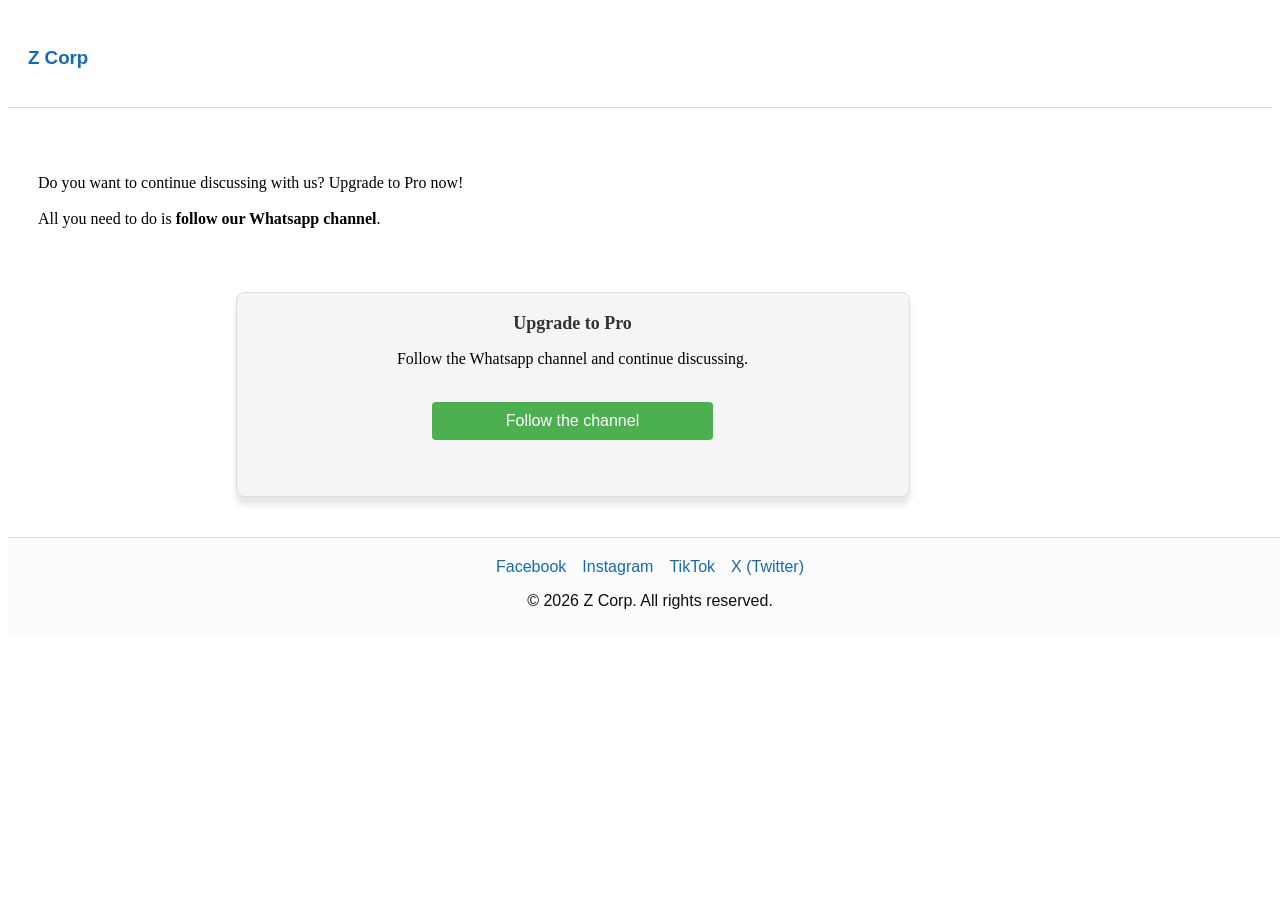
<file: index.html>
<!DOCTYPE html>
<html lang="en">
<head>
    <meta charset="UTF-8">
    <meta name="viewport" content="width=device-width, initial-scale=1.0">
    <title>Subscription Form</title>
    <link rel="stylesheet" href="styles.css">
</head>
<body>
<header>
    <h3>Z Corp</h3>
</header>
<main>
    <section id="intro">
        <p>Do you want to continue discussing with us? Upgrade to Pro now!<br><br>
         All you need to do is <b>follow our Whatsapp channel</b>. <br><br>
    </p>
</section>
    <section>
        <div class="action-box">
            <h4>Upgrade to Pro</h4>
            <p>Follow the Whatsapp channel and continue discussing.</p> <br>
            <input type="button" value="Follow the channel" onclick="window.location.href='https://whatsapp.com/channel/0029Vb8JTIgA2pL74EOcvt0v'" id="upgrade-btn"> <br><br>
        </div>
    </section>
</main>
<footer>
    <div class="socials">
        <a href="https://www.facebook.com/share/1SMweqQsX9/" target="_blank">Facebook</a> 
        <a href="http://www.instagram.com/houseof.technology?igsh=MXNrN2xvODE3ZDA0aA==" target="_blank">Instagram</a>
        <a href="https://www.tiktok.com/@houseof.technology?_r=1&_t=ZS-97JEhQH0pVs">TikTok</a>
        <a href="https://x.com/TechHouseTech" target="_blank">X (Twitter)</a>
    </div>
    <p>&copy; 2026 Z Corp. All rights reserved.</p>
</body>
</html>
</file>
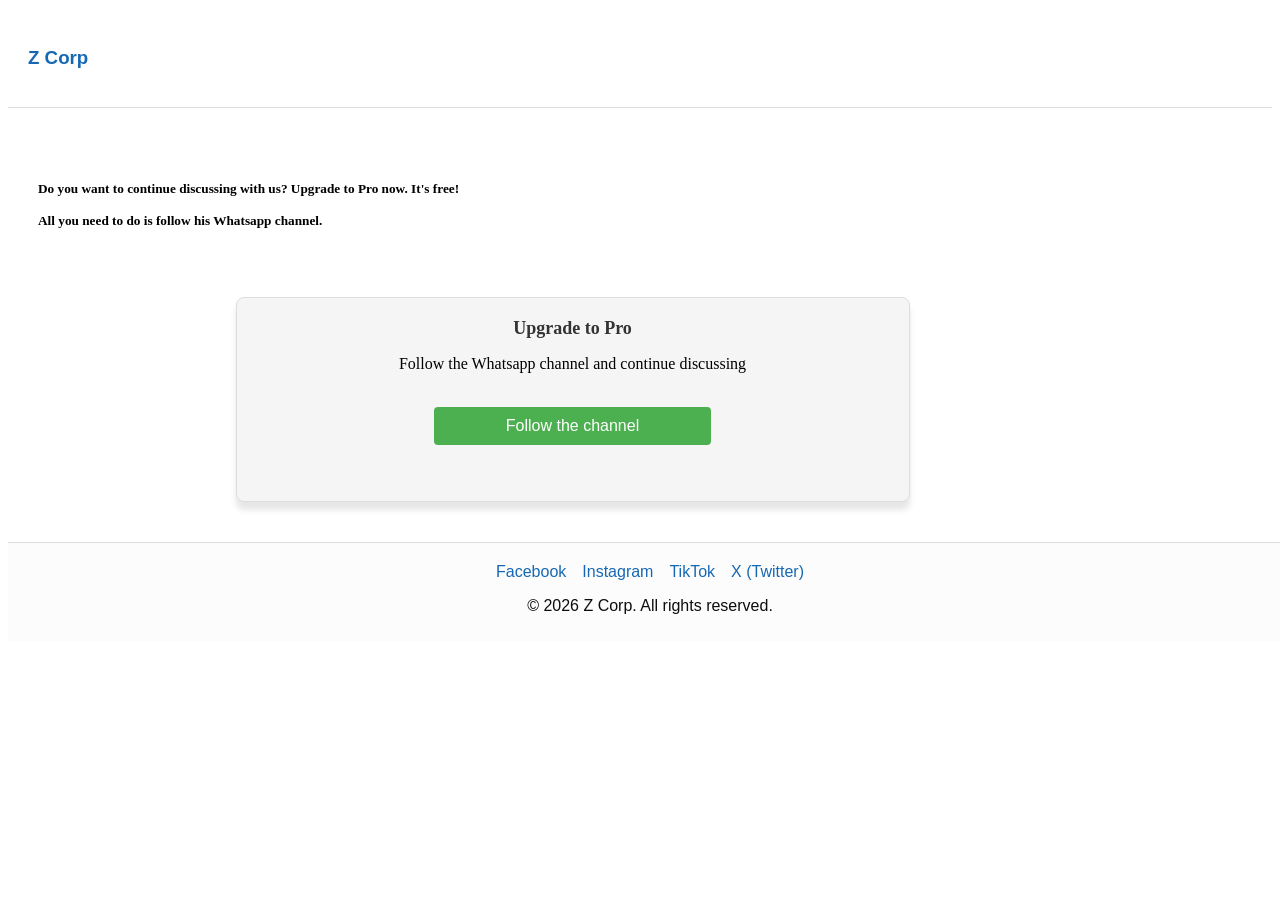
<file: Subscription form.html>
<!DOCTYPE html>
<html lang="en">
<head>
    <meta charset="UTF-8">
    <meta name="viewport" content="width=device-width, initial-scale=1.0">
    <title>Subscription Form</title>
    <link rel="stylesheet" href="styles.css">
</head>
<body>
<header>
    <h3>Z Corp</h3>
</header>
<main>
    <section id="intro">
        <h5>Do you want to continue discussing with us? Upgrade to Pro now. It's free! <br><br>
         All you need to do is follow his Whatsapp channel. <br><br>
    </h5>
</section>
    <section>
        <div class="action-box">
            <h4>Upgrade to Pro</h4>
            <p>Follow the Whatsapp channel and continue discussing</p> <br>
            <input type="button" value="Follow the channel" onclick="window.location.href='https://whatsapp.com/channel/0029Vb8JTIgA2pL74EOcvt0v'" id="upgrade-btn"> <br><br>
        </div>
    </section>
</main>
<footer>
    <div class="socials">
        <a href="https://www.facebook.com/share/1SMweqQsX9/" target="_blank">Facebook</a> 
        <a href="http://www.instagram.com/houseof.technology?igsh=MXNrN2xvODE3ZDA0aA==" target="_blank">Instagram</a>
        <a href="https://www.tiktok.com/@houseof.technology?_r=1&_t=ZS-97JEhQH0pVs">TikTok</a>
        <a href="https://x.com/TechHouseTech" target="_blank">X (Twitter)</a>
    </div>
    <p>&copy; 2026 Z Corp. All rights reserved.</p>
</body>
</html>
</file>
<file: styles.css>
header {
  position: sticky;
  top: 0;
  background-color: white;
  color: rgb(23, 104, 180);
  padding: 20px;
  text-align: start;
  border-bottom: 1px solid #ddd;
  font-family: "Segoe UI", Tahoma, Geneva, Verdana, sans-serif;
}
#intro {
  display: grid;
  justify-content: start;
  align-items: center;
  padding: 30px;
  margin-top: 20px;
}
.action-box {
  display: grid;
  justify-content: center;
  align-items: center;
  padding: 20px;
  background-color: #f5f5f5;
  border: 1px solid #ddd;
  border-radius: 8px;
  box-shadow: 0 8px 6px rgba(0, 0, 0, 0.1);
  width: 50%;
  margin-left: 18%;
}
.action-box h4 {
  margin: 0;
  font-size: 18px;
  color: #333;
  text-align: center;
}
#upgrade-btn {
  background-color: #4caf50;
  color: white;
  padding: 10px 0px;
  border: none;
  border-radius: 4px;
  cursor: pointer;
  justify-self: center;
  text-align: center;
  font-size: 16px;
  animation: pulse 2s infinite;
  width: 80%;
}
#upgrade-btn:hover {
  background-color: #2c802f;
  transition: background-color 0.3s ease;
}
footer {
  background-color: #fcfcfc;
  color: #0e0d0d;
  text-align: center;
  padding: 10px;
  border-top: 1px solid #ddd;
  margin-top: 40px;
  font-family: "Segoe UI", Tahoma, Geneva, Verdana, sans-serif;
  width: 100%;
}
.socials {
  display: flex;
  justify-content: center;
  gap: 1rem;
  margin-top: 10px;
}
footer a {
  color: rgb(23, 104, 180);
  text-decoration: none;
}
@keyframes pulse {
  0% {
    box-shadow: 0 0 0 0 rgba(76, 175, 80, 0.7);
  }
  70% {
    box-shadow: 0 0 0 10px rgba(76, 175, 80, 0);
  }
  100% {
    box-shadow: 0 0 0 0 rgba(76, 175, 80, 0);
  }
}
</file>
